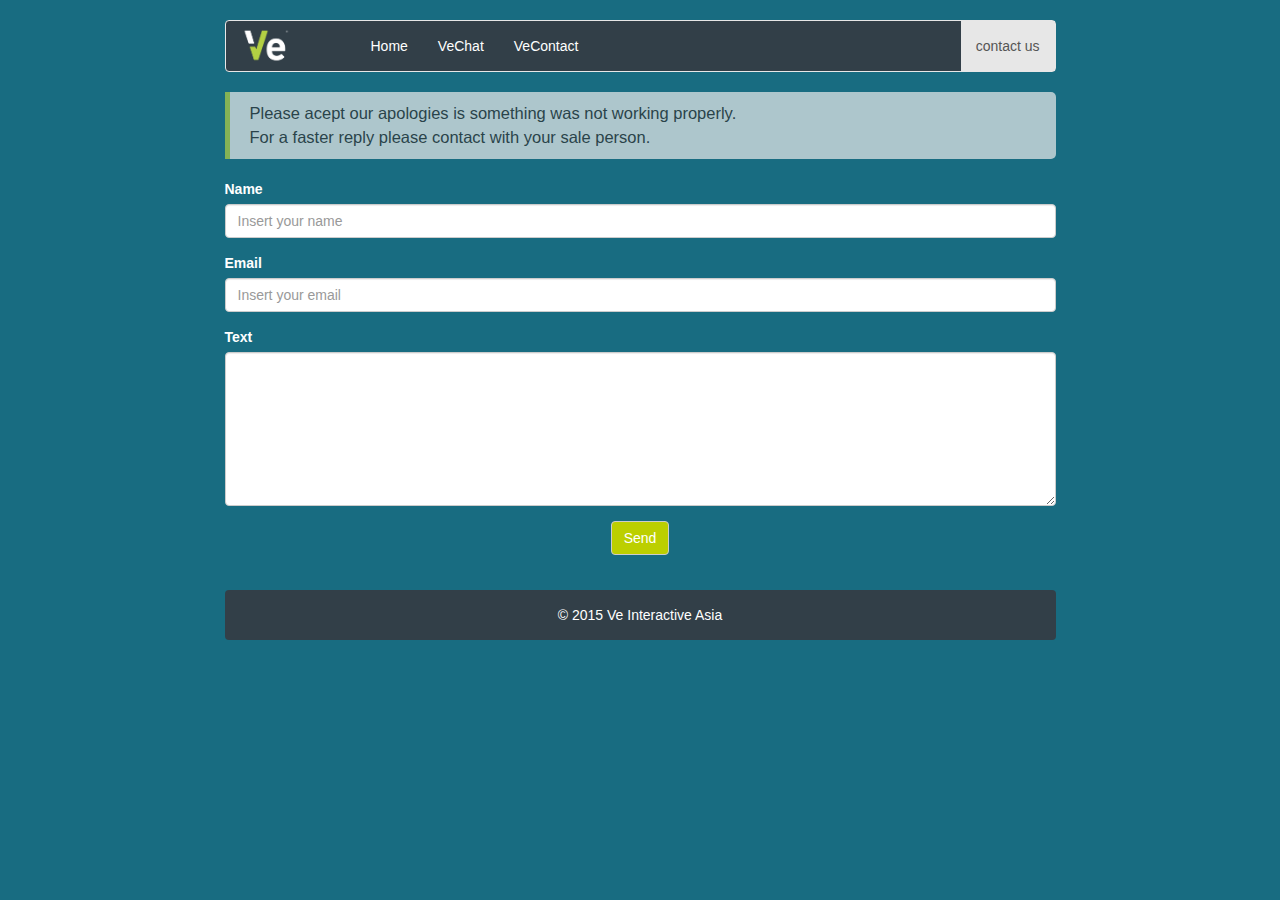
<file: contactus.html>
<!DOCTYPE html>
<html lang="es">
<head>
    <title>veTool</title>
    <meta charset="utf-8">
    <meta http-equiv="X-UA-Compatible" content="IE=edge">
    <meta name="viewport" content="width=device-width, initial-scale-1"> 
     
    <!-- Latest compiled and minified CSS -->
    <link rel="stylesheet" href="https://maxcdn.bootstrapcdn.com/bootstrap/3.3.5/css/bootstrap.min.css">
    <!--carousel slick
    <link rel="stylesheet" type="text/css" href="slick/slick.css"/>
    <link rel="stylesheet" type="text/css" href="slick/slick-theme.css"/>-->
    <!-- flickity... -->
    <link rel="stylesheet" href="flickity/flickity.css" media="screen">

    <link rel="stylesheet" type="text/css" href="css.css">
    <!--Chocolate for images-->
    <link rel="stylesheet" href="chocolat.css" type="text/css" media="screen" charset="utf-8">

</head>
<body>
    <div id="contactUsView">
        <div class="container-fluid">
            <nav class="navbar navbar-default topBarmenu" role="navigation">
                <div class="navbar-header">
                    <button type="button" class="navbar-toggle" data-toggle="collapse"
                data-target=".navbar-ex1-collapse">
                      <span class="sr-only">Show navigation bar</span>
                      <span class="icon-bar"></span>
                      <span class="icon-bar"></span>
                      <span class="icon-bar"></span>
                    </button>
                    <a class="navbar-brand logo" href="#">
                        <img src="images/logo_ve.png">
                    </a>
                </div>
                 <div class="collapse navbar-collapse navbar-ex1-collapse">
                    <ul class="nav navbar-nav topNavOptions">
                        <li><a href="../veTool/index.html">Home</a></li>
                        <li><a href="../veTool/veChat.html">VeChat</a></li>
                        <li><a href="../veTool/veContact.html">VeContact</a></li>
                    </ul>
                    <ul class="nav navbar-nav navbar-right topNavOptions">
                        <li class="active"><a href="../veTool/contactus.html">contact us</a></li>
                    </ul>   
                </div>

            </nav>
            <div id="content">
                <blockquote>
                    <p>Please acept our apologies is something was not working properly. <br>
                        For a faster reply please contact with your sale person.</p>
                </blockquote>
                <form role="form">
                    <div class="form-group">
                        <label>Name</label>
                        <input type="text" class="form-control" id="name" placeholder="Insert your name"></input>
                    </div>
                    <div class="form-group">
                        <label>Email</label>
                        <input type="email" class="form-control" id="email" placeholder="Insert your email"></input>
                    </div>
                    <div class="form-group">
                        <label>Text</label>
                        <textarea class="form-control" rows="7"></textarea>
                    </div>
                    <div id="buttonSend">
                        <button type="submit" class="btn btn-default">Send</button>
                    </div>
                </form>
                
                
            </div>
            <div class="footer">
                © 2015 Ve Interactive Asia
            </div>
        </div>
    </div>
    <!--Jquery library CDN-->
    <script src="https://code.jquery.com/jquery-1.11.2.min.js"></script>
    <!--Chocolate for images-->
    <script type="text/javascript" src="chocolat.js"></script>
    <!-- Latest compiled and minified JavaScript -->
    <script src="https://maxcdn.bootstrapcdn.com/bootstrap/3.3.5/js/bootstrap.min.js"></script>
    <!--carousel slick
    <script type="text/javascript" src="slick/slick.min.js"></script>-->
    <!--flickity-->
    <script src="flickity/flickity.pkgd.min.js"></script>
    <!-- all your great html... -->
    <script type="text/javascript" src="js.js"></script>


    </body>
</html>
</file>
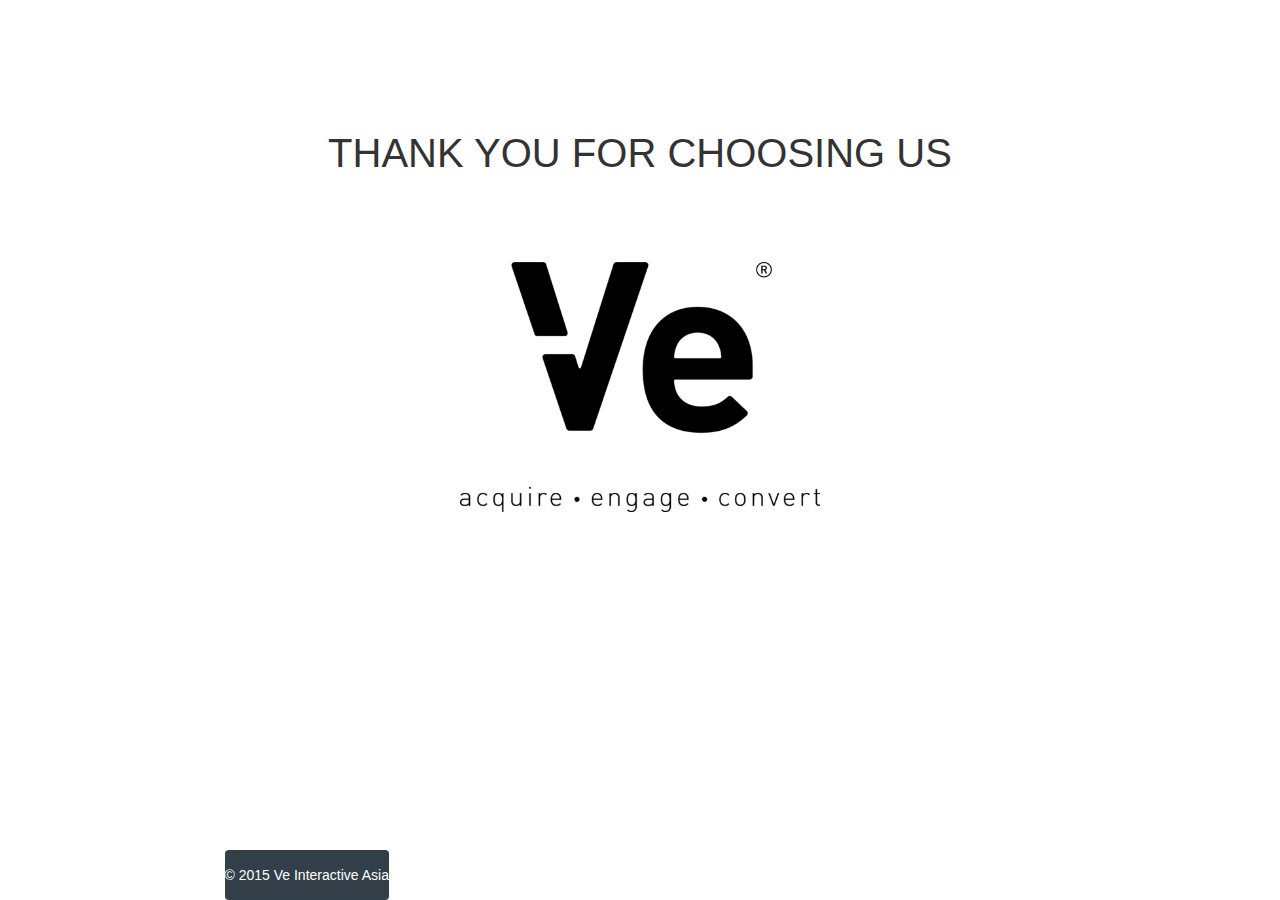
<file: thanks.html>
<!DOCTYPE html>
<html lang="es">
<head>
    <title>veTool</title>
    <meta charset="utf-8">
    <meta http-equiv="X-UA-Compatible" content="IE=edge">
    <meta name="viewport" content="width=device-width, initial-scale-1"> 
     <link rel="icon" type="image/png" sizes="20x20" href="images/logo_ve.png">
    <!-- Latest compiled and minified CSS -->
    <link rel="stylesheet" href="https://maxcdn.bootstrapcdn.com/bootstrap/3.3.5/css/bootstrap.min.css">
    <!--carousel slick
    <link rel="stylesheet" type="text/css" href="slick/slick.css"/>
    <link rel="stylesheet" type="text/css" href="slick/slick-theme.css"/>-->
    <!-- flickity... -->
    <link rel="stylesheet" href="flickity/flickity.css" media="screen">

    <link rel="stylesheet" type="text/css" href="css.css">
    <!--Chocolate for images-->
    <link rel="stylesheet" href="chocolat.css" type="text/css" media="screen" charset="utf-8">

</head>
<body>
    <div id="thanksPage">
        <div class="container-fluid">
            
            <div id="content">
                <p id="thankyou">THANK YOU FOR CHOOSING US</p>
                <p class="thanksImage"><img src="images/thanks.png"></p>
                
            </div>
            <div class="footer thankPage">
                © 2015 Ve Interactive Asia
            </div>
        </div>
    </div>
    <!--Jquery library CDN-->
    <script src="https://code.jquery.com/jquery-1.11.2.min.js"></script>
    <!--Chocolate for images-->
    <script type="text/javascript" src="chocolat.js"></script>
    <!-- Latest compiled and minified JavaScript -->
    <script src="https://maxcdn.bootstrapcdn.com/bootstrap/3.3.5/js/bootstrap.min.js"></script>
    <!--carousel slick
    <script type="text/javascript" src="slick/slick.min.js"></script>-->
    <!--flickity-->
    <script src="flickity/flickity.pkgd.min.js"></script>
    <!-- all your great html... -->
    <script type="text/javascript" src="js.js"></script>


    </body>
</html>
</file>
<file: css.css>
html,body{
 height: 100%;
}
body.contactUsView{
	background-color: #4F5C65;
}
.bannerImage{
	text-align:center;
	overflow-x: hidden;
}
.bannerImage img.banner{
	width: 80%;
    height: 300px;
    border-radius: 5px;
    display: none;
    
 }
 .bannerImage img.mainBanner{
	width: 80%;
    height: 40%;
    display: block;
    margin: 0 auto;
    
 }
 .bannerSelection{
 	    width: 785px;
	    height: 55px;
	    position: absolute;
	    overflow-x: hidden;
	    /*background-color: #fff;*/
	    color: #ffffff;
	    background-color: transparent;
	    opacity: 0.9;
	    text-align: center;
	    text-align: center;
	    padding-top: 6px;
	    font-size: 30px;
	    border-radius: 3px;

 }

 .bannerSelection span{
 	display: block;
 }

 blockquote{
 	    padding: 10px 20px;
	    margin: 0 0 20px;
	    font-size: 16.5px;
	    border-left: 5px solid #B3D043;
	    background-color: #EDEDED;
	    opacity: 0.7;
	    border-top-right-radius: 5px;
	    border-bottom-right-radius: 5px;
 }
 .bottomButtons{
	width: 200px;
	text-align:center;
	margin: 0 auto;
	margin-bottom: 10px;

}
.bottomButtons a{
	font-size: 20px;
    color: #fff;
    text-decoration: underline;
    cursor: pointer;
}
.bottomButtons a:hover{
	color: #BCCF00;
}
.bottomButtons span{
	color: #fff;
	width: 20px;
	text-align: center;
}
 #buttonSend{
 	text-align: center;
 }
 #buttonSend button{
 	background-color: #BCCF00;
 	color: #fff;
 }
 #buttonSend button:hover{
 	background-color: #6E8196;
 }


 .carousel.chat{
 	width: 100%;
 	margin: 0 auto;
    border-radius: 4px;
    border: solid 1px #cccccc;
    visibility: hidden;
    height: 0px;
 	margin-bottom: 10px;
 	
 } 

 .carousel.chat img{
 	    margin: 0 auto;
 	    width: 100%;
 	    height: auto;
 	    margin-top: 10px;
 	    margin-bottom: 10px;
 	    
 }

  .carousel.contact{
 	width: 100%;
 	margin: 0 auto;
 	border: solid 1px #cccccc;
    border-radius: 4px;
    visibility: hidden;
 	height: 0px;
 	margin-bottom: 40px;
 }

 .carousel.contact img{
 	    margin: 0 auto;
 	    width: 100%;
 	    height: 150px;
 	    margin-top: 10px;
 	    margin-bottom: 10px;
 	    
 }
.categoryGroup{
	width: 95%;
    margin: 0 auto;
    padding-top: 18px;
    padding-bottom: 18px;
    border-radius: 9px;
    /*border: solid 1px #ccc;*/
    overflow-x:hidden;
    max-height: inherit;
    overflow-y: hidden;
}
.categoryGroup:hover{
	overflow-x: hidden;
}
.categoryGroup .subCategoryGroup{
	    width: 800px;
	    margin-top: 0px;
	    margin: 0 auto;
	    text-align: center;
}

.chat.owl-carousel .owl-wrapper{
	height: 270px;
	position: relative;
}
.contact.owl-carousel .owl-wrapper{
	height: 370px;
	position: relative;
}
#content{
	/****with video***/
	background-color: transparent;
	/****normal***/
	/*background: #c5c3c3; 
	background: -moz-linear-gradient(top,  #c5c3c3 0%, #9c9a9a 0%, #b5b3b3 0%, #d2cece 19%, #e8e4e4 60%, #f7f7f7 100%); 
	background: -webkit-gradient(linear, left top, left bottom, color-stop(0%,#c5c3c3), color-stop(0%,#9c9a9a), color-stop(0%,#b5b3b3), color-stop(19%,#d2cece), color-stop(60%,#e8e4e4), color-stop(100%,#f7f7f7)); 
	background: -webkit-linear-gradient(top,  #c5c3c3 0%,#9c9a9a 0%,#b5b3b3 0%,#d2cece 19%,#e8e4e4 60%,#f7f7f7 100%); 
	background: -o-linear-gradient(top,  #c5c3c3 0%,#9c9a9a 0%,#b5b3b3 0%,#d2cece 19%,#e8e4e4 60%,#f7f7f7 100%); 
	background: -ms-linear-gradient(top,  #c5c3c3 0%,#9c9a9a 0%,#b5b3b3 0%,#d2cece 19%,#e8e4e4 60%,#f7f7f7 100%); 
	background: linear-gradient(to bottom,  #c5c3c3 0%,#9c9a9a 0%,#b5b3b3 0%,#d2cece 19%,#e8e4e4 60%,#f7f7f7 100%); 
	filter: progid:DXImageTransform.Microsoft.gradient( startColorstr='#c5c3c3', endColorstr='#f7f7f7',GradientType=0 ); */
	padding-bottom: 15px;
}
.container-fluid{
	width: 861px;
}
.description{
	width: 30%;
}
.description img{
	margin-bottom: 7px;
}

.footer{
	position: relative;
    bottom: 0px;
    background-color: #323F48;
    height: 50px;
    margin-top: 20px;
    text-align: center;
    padding-top: 15px;
    color: #fff;
    border-radius: 4px;
}
.footer.thankPage{
	 position: absolute;
    bottom: 0px;
    text-align: center;
    padding-top: 15px;
    color: #fff;
    border-radius: 4px;
}

form .information{
	line-height: 13px;
    margin-bottom: 15px;
}
form .information span{
	color: #333;
	font-size: 11px;
}
form .information #terms1{
	color: #337ab7;
	cursor: pointer;
}
form .information #terms2{
	color: #337ab7;
	cursor: pointer;
}

.form-group label{
	color: #fff;
}
.gallery-cell{
	width: 200px;
	position: relative;
	height: 100%;
	line-height: 231px;
}
.contact .gallery-cell{
	width: 190px;
	position: relative;
	height: 100%;
	line-height: 231px;
}
.gallery-cell:hover{
	cursor: pointer;
}

.indexblocks .desktopBannerImage{
	display: block;
	margin: 0 auto;
}

.indexblocks .mobileBannerImage{
	display: none;
	margin: 0 auto;
}

.jumbotron{
	background-color: #B3D334;
}
.gallery-cell.is-selected img{
	border: solid 3px #61F4F8;
}
.menuUnclick{
	color: #fff !important;
    padding: 15px;
        display: block;
    position: relative;
}

.icon.icon-btn.bounce{
	background-color: #1F1F1F;
    display: inline-block;
    color: #FFF;
    font-family: 'icomoon';
    speak: none;
    font-weight: normal;
    line-height: 1;
    left: 96%;
    margin-top: 45px;
    margin-left: -25px;
    height: 30px;
    width: 50px;
    -webkit-animation: bounce 1s infinite;
    position: absolute;
}

@-webkit-keyframes bounce {
  0%       { bottom:5px; }
  25%, 75% { bottom:15px; }
  50%      { bottom:20px; }
  100%     {bottom:0;}
}

.lan{
	display: inline-block;
	color: white;
	cursor: pointer;
}

.logo{
	padding-top: 0px;
	margin-right: 50px;
}
.logo img{
	width: 50px;
    height: 50px;
}	


.menuBottom.btn{
	-webkit-border-radius: 5;
  -moz-border-radius: 5;
  border-radius: 5px;
  -webkit-box-shadow: 2px 2px 12px #666666;
  -moz-box-shadow: 2px 2px 12px #666666;
  box-shadow: 2px 2px 12px #666666;
  font-family: Arial;
  color: #ffffff;
  font-size: 20px;
  background: #BCCF00;
  /*padding: 20px 20px 20px 20px;*/	
  text-decoration: none;
  
}
.menuBottom.btn:hover{
	background: #6E8196;
  text-decoration: none;

}

.menuCategory{
	width: 150px;
    height: 53px;
    font-size: 130%;
    margin: 2px;
}

.menuCategory.btn{
	 background: #b9ce00;
  background-image: -webkit-linear-gradient(top, #b9ce00, #C6D600);
  background-image: -moz-linear-gradient(top, #b9ce00, #C6D600);
  background-image: -ms-linear-gradient(top, #b9ce00, #C6D600);
  background-image: -o-linear-gradient(top, #b9ce00, #C6D600);
  background-image: linear-gradient(to bottom, #b9ce00, #C6D600);
  -webkit-border-radius: 6;
  -moz-border-radius: 6;
  border-radius: 6px;
  text-shadow: 2px 2px 8px #666666;
  font-family: Arial;
  color: #ffffff;
  font-size: 20px;
  /*padding: 10px 20px 10px 20px;*/
  text-decoration: none;
  text-transform: uppercase;
  visibility: hidden;
}

.menuCategory.btn.active{
	background: #c6c6c6;
  background-image: -webkit-linear-gradient(top, #c6c6c6, #D0D0D0);
  background-image: -moz-linear-gradient(top, #c6c6c6, #D0D0D0);
  background-image: -ms-linear-gradient(top, #c6c6c6, #D0D0D0);
  background-image: -o-linear-gradient(top, #c6c6c6, #D0D0D0);
  background-image: linear-gradient(to bottom, #c6c6c6, #D0D0D0);
  text-decoration: none;
}

.menuCategory.btn:hover{
	background: #c6c6c6;
  background-image: -webkit-linear-gradient(top, #c6c6c6, #D0D0D0);
  background-image: -moz-linear-gradient(top, #c6c6c6, #D0D0D0);
  background-image: -ms-linear-gradient(top, #c6c6c6, #D0D0D0);
  background-image: -o-linear-gradient(top, #c6c6c6, #D0D0D0);
  background-image: linear-gradient(to bottom, #c6c6c6, #D0D0D0);
  text-decoration: none;
}

.menuCategory.btn a{
	color: #fff;
    text-decoration: none;
}

.modal-internTitles{
	text-align: center;
	margin-bottom: 10px;
    /*border-bottom: solid 1px #ccc;*/

}

.modal-footer{
	text-align: center;
}
.modal-body form .sales{
	color: #474747;
}
.modal-title{
	text-align: center;
	  background-color: #323F48;
    color: #fff;
    width: 30%;
    margin: 0 auto;
    border-radius: 5px;

}

/*Start top menu*/
.nav-tabs.nav-justified{
	font-size: 20px;
}
.nav-tabs.nav-justified>.active>a{
	background-color: #F0F0F0;
}

/*End top menu*/

/*carousel buttons*/
.owl-theme .owl-controls .owl-buttons div{

	    position: absolute;
}

.owl-theme .owl-controls .owl-buttons .owl-prev{

	top: 45%;
	left: -45px;
}
.owl-theme .owl-controls .owl-buttons .owl-next{

	top: 45%;
	right: -45px;
}
.owl-theme .owl-controls .owl-buttons div:hover{
	opacity: 1;
}

.owl-item{
	height: 100%;
	position: relative;
}

.owl-wrapper-outer{
	display: none;
}

 .selection{
 	width: 40px;
    border-radius: 20px;
    background-color: transparent;
    color: #fff;
    border-color: transparent;
    bottom: 5px;
    position: relative;
	margin-left: 80px;
	display: inherit;
 }
  .selection.selectionSelected{
 	
    background-color: #BBCF00;;
    color: #000;
    border-color: transparent;
 }

.slick-initialized .slick-slide{
	margin-top: 20px;
}
.space{
	margin-top: 20px;
	margin-bottom: 10px;
}
.standardChoice{
	margin-top: 10px;
	
}

.sumarytemplate{
	width: 200px;
	display: inline-block;
	margin: 6px;
	height: 436p
}
#sumaryclose{
	display: none;
	background: url("images/close.png");
    width: 12px;
    height: 12px;
    background-color: transparent;
    z-index: 10000;
    position: relative;
    cursor: pointer;
    left: 100%;
}


.teaser-video{
	    height: 340px;
    width: 600px;
	display: block;
    margin: auto;
    border-radius: 12px;
}
.termConditions{
	width: 50%;
	margin: 0 auto;
	text-align: center;
	margin-top: 20px;
	margin-bottom: 20px;
	color: #fff;
}
.termConditions a{
	
	color: #fff;
	text-decoration: underline;
}
#termConditionCheck{
	margin-top: 10px;
	margin-right: 6px;
}

#testbutton{
	visibility: hidden;
	text-align: center;
}

#thankyou{
	    margin: 0 0 10px;
	    font-size: 40px;
	    text-align: center;
	    margin-top: 15%;
}
.thanksImage{
	    
	    width: auto;
	    margin-top: 80px;
	       text-align: center;

}
.thanksImage img{
		vertical-align: middle;
	    height: 250px;
    	width: 360px;
}
#thanksPage{
	background-color: #fff;
	min-height: 100%;
    margin-bottom: -70px;
    padding-bottom: 50px;
	
}
.topBarmenu{
	margin-top: 20px;
	background-color: #323F48;
}
.topNavOptions li a{
	color: #fff !important;
}
.topNavOptions li.active a{
	color: #555 !important;
}
.topNavOptions li.active span{
	background-color: #e7e7e7 !important;
	color: #555 !important;
	}
.indexblocks{
	
	padding: 10px;
	color: #fff;
}
.indexblocks div{
	display: inline-block;
}

#veChatView{
	/*background-image: url(images/index/vePromptBackground.jpg);*/
	background-color: #186C81;
	min-height: 100%;
    margin-bottom: -70px;
    padding-bottom: 50px;
}
#veContactView{
	/*background-image: url(images/index/veContactBackground.jpg);*/
	background-color: #186C81;
	min-height: 100%;
    margin-bottom: -70px;
    padding-bottom: 50px;
}
#contactUsView{
	/*background-image: url(images/index/veIndexBackground.jpg);*/
	background-color: #186C81;
	min-height: 100%;
    margin-bottom: -70px;
    padding-bottom: 50px;
}
#veindexView{
	/*background-image: url(images/index/veIndexBackground.jpg);*/
	background-color: #186C81;
	min-height: 100%;
    margin-bottom: -70px;
        padding-bottom: 50px;
}

.player .controls{
	display: none;
}

@media (max-width: 768px) {
	body{
		background: transparent;
	}
	.bannerImage img.banner{
		display: block;
		margin: 0 auto;
		height: 200px;
	}
	.bannerImage img.mainBanner{
		display: none;
		
	}
	 .bannerSelection{
 	    display: none;

 }
	blockquote{
		font-size: 10px;
	}
   
	.categoryGroup{
	   overflow-x: auto;
	}	
	.categoryGroup .subCategoryGroup{
		width: 95%;
	}
	.carousel.contact{
		width: 75% !important;
	}
	.carousel.chat{
		width: 75% !important;
	}
	.carousel.chat img{
		width: 200px;
		height: 135px;
		
	}
	.container-fluid{
	width: 100%;
	}
	
	.description{
	width: 100%;
	}
	.footer{
		background-color: transparent;
	}
	.descriptionImage img{
		width: 100%;
	}
	
	.hiddenPage{
		visibility: visible;
	}
	.indexblocks .desktopBannerImage{
	display: none;
	
	}

	.indexblocks .mobileBannerImage{
		display: block;
		width: 250px;

	}
	.menuCategory{
	    background-color: #B3D334;
	    margin: 2px;
	    width: auto;
	    height: auto;
	}
	.menuCategory.btn{
		padding: 5px;	
		font-size: 12px;
		visibility: visible;
	}

	.slick-initialized .slick-slide{
	margin-top: 8px;
	}
	.teaser-video{
		height: 195px;
		display: none;
	}

	
	
}

@media (max-width: 325px) {

	.carousel.chat img{
		margin-left: 65%;
	}
	.carousel.contact img {
		margin-left: 75%;
	}
	.hiddenPage{
		visibility: visible;
	}
	.thanksImage img{
		vertical-align: middle;
	    height: auto;
    	width: 290px;
	}
	.sumarytemplate{
		height: auto;
	}
}

@media (max-width: 375px) {

	.carousel.chat img{
		margin-left: 9px;

	}
	.carousel.contact img {
		margin-left: 12px;
	}
	.selection{
	    margin-left: 92px;
	}
	.hiddenPage{
		visibility: visible;
	}
	.thanksImage img{
		vertical-align: middle;
	    height: auto;
    	width: 290px;
	}
}





/******ANIMATION******/
@keyframes changeColor{
	from {background-color: #B3D334;color: #fff;}
    to {background-color: #fff; color: #091D2A;}
}
</file>
<file: chocolat.css>
.chocolat-zoomable.chocolat-zoomed .chocolat-img{
    cursor : zoom-out;
}
.chocolat-open{
    overflow: hidden;
}
.chocolat-overlay{
    height:100%;
    width:100%;
    position:fixed;
    left:0;
    top:0;
    z-index:10;
    background-color: #a8a8a8;
    display:none;
    opacity: 0.8;
}
.chocolat-wrapper{
    height:100%;
    width:100%;
    position:fixed;
    left:0;
    top:0;
    z-index:16;
    color: #fff;
}
.chocolat-zoomable .chocolat-img{
    cursor : zoom-in;
}
.chocolat-loader{
    height:32px;
    width:32px;
    position:absolute;
    left:50%;
    top:50% ;
    margin-left:-16px;
    margin-top:-16px;
    z-index:11;
    background:url(images/chocolatImages/loader.gif);
    display:none;
}
.chocolat-content{
    position:fixed;
    width:0px;
    height:0px;
    left:50%;
    top:50%;
    z-index:14;
    text-align: left;
}

.chocolat-content .chocolat-img{
    position:absolute;
    width:100%;
    height:100%;
}
.chocolat-wrapper .chocolat-left{
    position:absolute;
    left:0;
    width:50px;
    height:100px;
    top: 50%;
    margin-top: -50px;
    cursor:pointer;
    background:url(images/chocolatImages/left.png) 50% 50% no-repeat;
    z-index: 17;
    display: none;

}
.chocolat-wrapper .chocolat-right{
    position:absolute;
    right:0;
    width:50px;
    height:100px;
    top: 50%;
    margin-top: -50px;
    cursor:pointer;
    background:url(images/chocolatImages/right.png)  50% 50% no-repeat;
    z-index: 17;
    display: none;
}
.chocolat-wrapper .chocolat-right.active{
    display: block;
}
.chocolat-wrapper .chocolat-left.active{
    display: block;
}
.chocolat-wrapper .chocolat-top{
    position:absolute;
    top:0px;
    right: 0;
    left: 0;
    line-height:50px;
    height:50px;
    overflow: hidden;
    z-index: 17;
    margin-bottom: 10px;
}
.chocolat-wrapper .chocolat-close{
    width:50px;
    height:50px;
    cursor:pointer;
    position: absolute;
    top: 0;
    right: 0;
    background:url(images/chocolatImages/close.png) 50% 50% no-repeat;
}
.chocolat-wrapper .chocolat-bottom{
    position:absolute;
    bottom:0;
    left: 0;
    right: 0;
    line-height:40px;
    height:40px;
    font-size:12px;
    z-index: 17;
    padding-left: 15px;
    padding-right: 15px;
    background: rgba(0, 0, 0, 0.2);
    text-align: right;
    margin-top: 10px;
}
.chocolat-wrapper .chocolat-set-title{
    display: inline-block;
    padding-right: 15px;
    line-height: 1;
    border-right: 1px solid rgba(255, 255, 255, 0.3);
}
.chocolat-wrapper .chocolat-pagination{
    float: right;
    display: inline-block;
    padding-left: 15px;
    padding-right: 15px;
    margin-right: 15px;
    /*border-right: 1px solid rgba(255, 255, 255, 0.2);*/
}
.chocolat-wrapper .chocolat-fullscreen{
    width: 16px;
    height: 40px;
    background: url(images/chocolatImages/fullscreen.png) 50% 50% no-repeat;
    display: block;
    margin:auto;
    cursor: pointer;
    float: right;
}
.chocolat-wrapper .chocolat-description{
    display: inline-block;
    float: left;
}

/* compact view */
.chocolat-cover .chocolat-content .chocolat-left,
.chocolat-cover .chocolat-content .chocolat-right{
    position: fixed;
    height: 100%;
    top: 0;
    padding: 0px;
}
.chocolat-cover .chocolat-content .chocolat-right{
    right:0px;
    background:url(../images/right-compact.png) 100% 50% no-repeat;
}
.chocolat-cover .chocolat-content .chocolat-left{
    left:0;
    background:url(../images/left-compact.png) 0% 50% no-repeat;
}
.chocolat-cover .chocolat-content .chocolat-top{
    top: 0;
    left: 0;
    position: fixed;
    z-index: 1;
}
.chocolat-cover .chocolat-content .chocolat-close{
    background:url(../images/close-compact.png) 0% center no-repeat;
}
.chocolat-cover .chocolat-content .chocolat-bottom{
    bottom: 0;
    left: 0;
    position: fixed;
    background: rgba(255,255,255,0.75);
    z-index: 1;
}
.chocolat-cover .chocolat-content .chocolat-pagination,
.chocolat-cover .chocolat-content .chocolat-description{
    padding: 0 10px;
}


/* no container mode*/
body.chocolat-open>.chocolat-overlay{
    z-index:15;
}
body.chocolat-open>.chocolat-loader{
    z-index:15;
}
body.chocolat-open>.chocolat-content{
    z-index:17;
}

/* container mode*/
.chocolat-in-container .chocolat-wrapper,
.chocolat-in-container .chocolat-content,
.chocolat-in-container .chocolat-overlay{
    position: absolute;
}
.chocolat-in-container{
    position: relative;
}

/* uncomment to hide controls when zoomed-in*/
/*
.chocolat-zoomable .chocolat-top,
.chocolat-zoomable .chocolat-bottom,
.chocolat-zoomable .chocolat-right,
.chocolat-zoomable .chocolat-left {
    transition: opacity .3s ease, visibility 0s .3s;
   opacity: 1;
}

.chocolat-zoomable.chocolat-zoomed .chocolat-top,
.chocolat-zoomable.chocolat-zoomed .chocolat-bottom,
.chocolat-zoomable.chocolat-zoomed .chocolat-right,
.chocolat-zoomable.chocolat-zoomed .chocolat-left {
    visibility: hidden;
    opacity: 0;
}
*/
</file>
